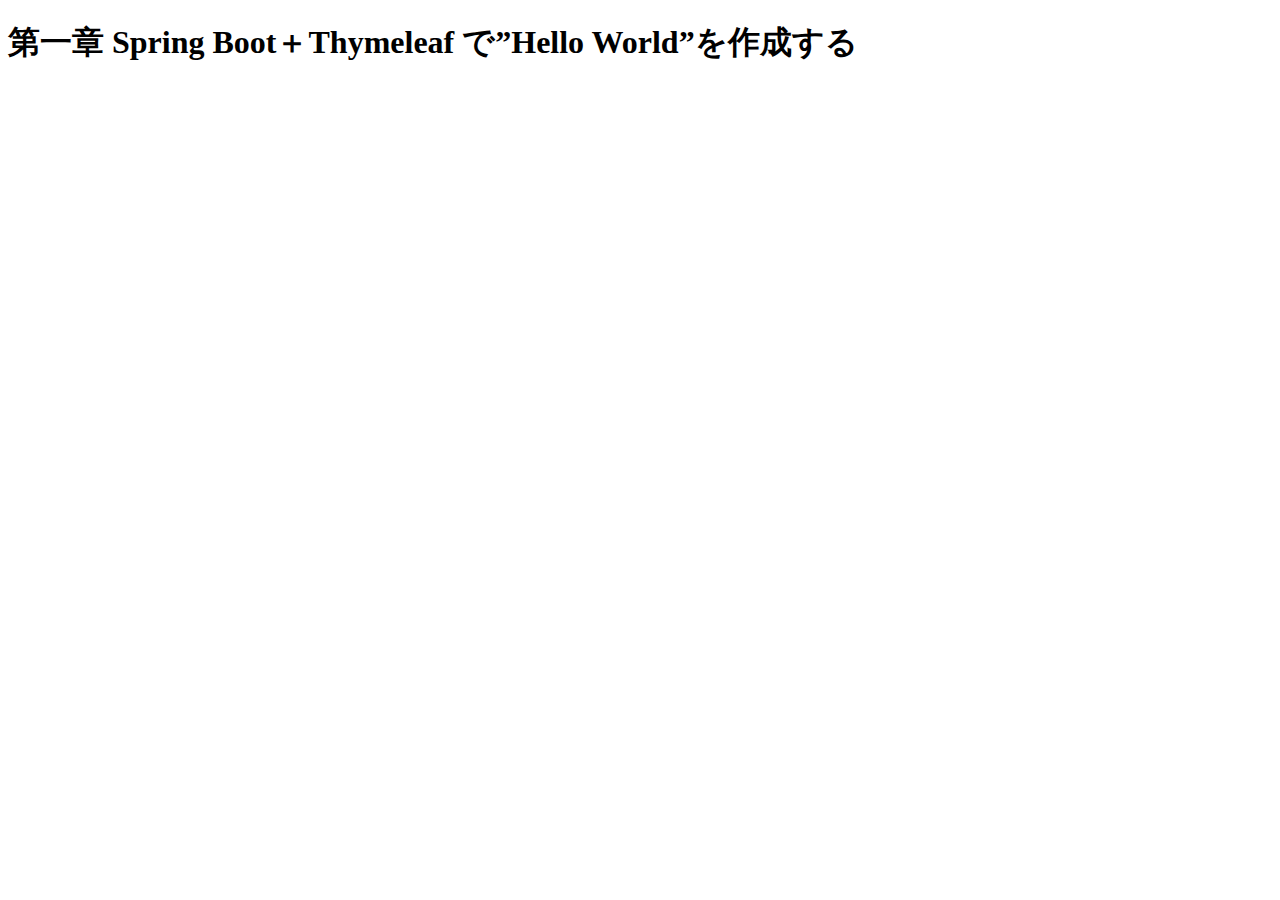
<file: src/main/resources/templates/index.html>
<!DOCTYPE html>
<html xmlns="http://www.w3.org/1999/xhtml"
	xmlns:th="http://www.thymeleaf.org">
<head>
<title>Hello</title>
<meta charset="utf-8" />
</head>
<body>
	<h1>第一章 Spring Boot＋Thymeleaf で”Hello World”を作成する</h1>
	<h2>
		<span th:text="${message}"></span>
	</h2>
</body>
</html>
</file>
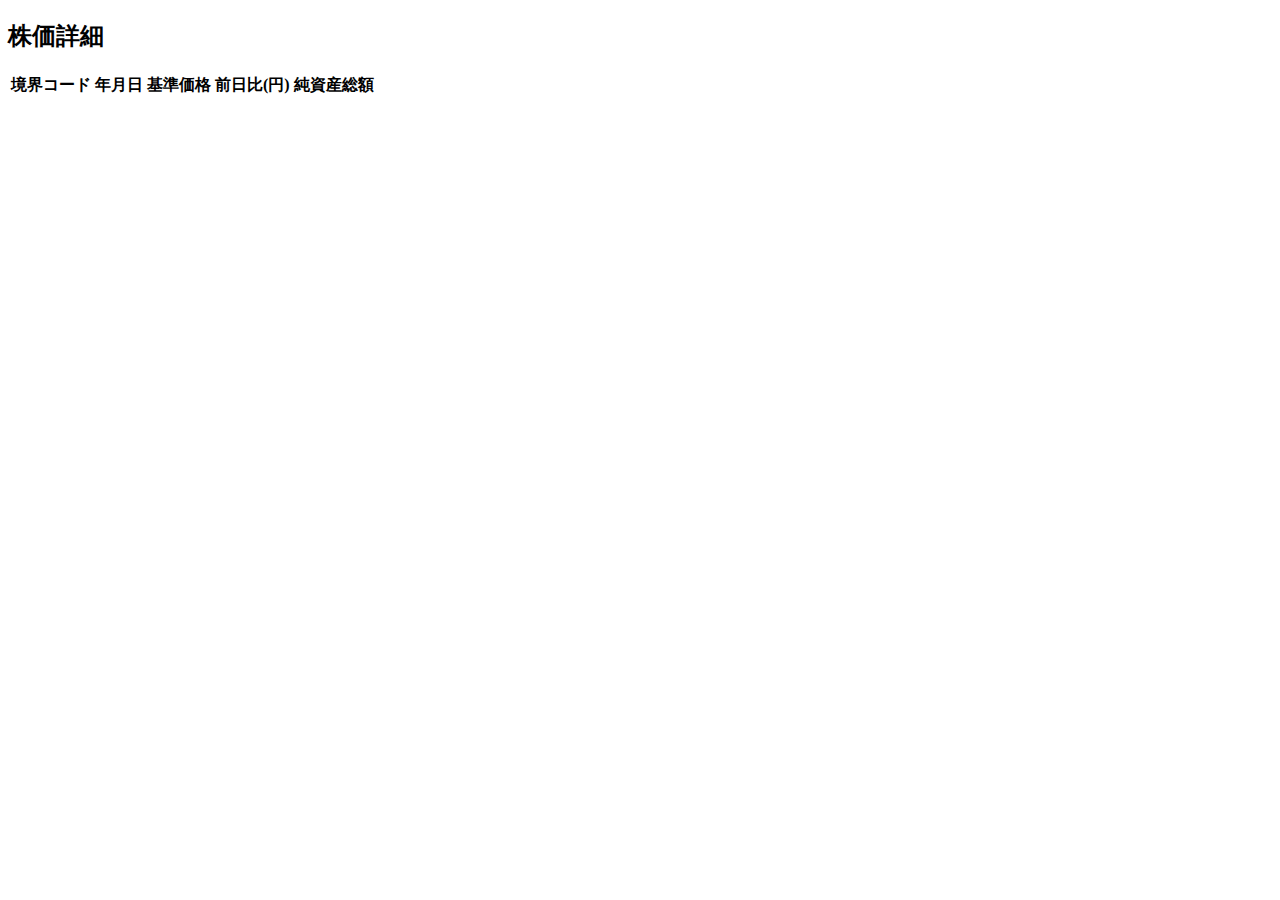
<file: src/main/resources/templates/stock_prices/search.html>
<!DOCTYPE html>
<html xmlns="http://www.w3.org/1999/xhtml"
	xmlns:th="http://www.thymeleaf.org">
<head
	th:replace="common/head :: head_fragment(title = '株価詳細', scripts = ~{::script}, links = ~{::link})"></head>
<body>
	<h2>株価詳細</h2>
	<table>
		<thead>
			<tr>
				<th>境界コード</th>
				<th>年月日</th>
				<th>基準価格</th>
				<th>前日比(円)</th>
				<th>純資産総額</th>
			</tr>
		</thead>
		<tbody>
			<tr th:each="stockPrice : ${stockPrices}" th:object="${stockPrice}">
				<td th:text="*{associationCode}"></td>
				<td class="center"
					th:text="${#dates.format(stockPrice.recordDate, 'yyyy/MM/dd')}"></td>
				<td class="center" th:text="*{basePrice}"></td>
				<td class="center" th:text="*{diffPrice}"></td>
				<td class="center" th:text="*{assetValue}"></td>
			</tr>
		</tbody>
	</table>
</body>
</html>
</file>
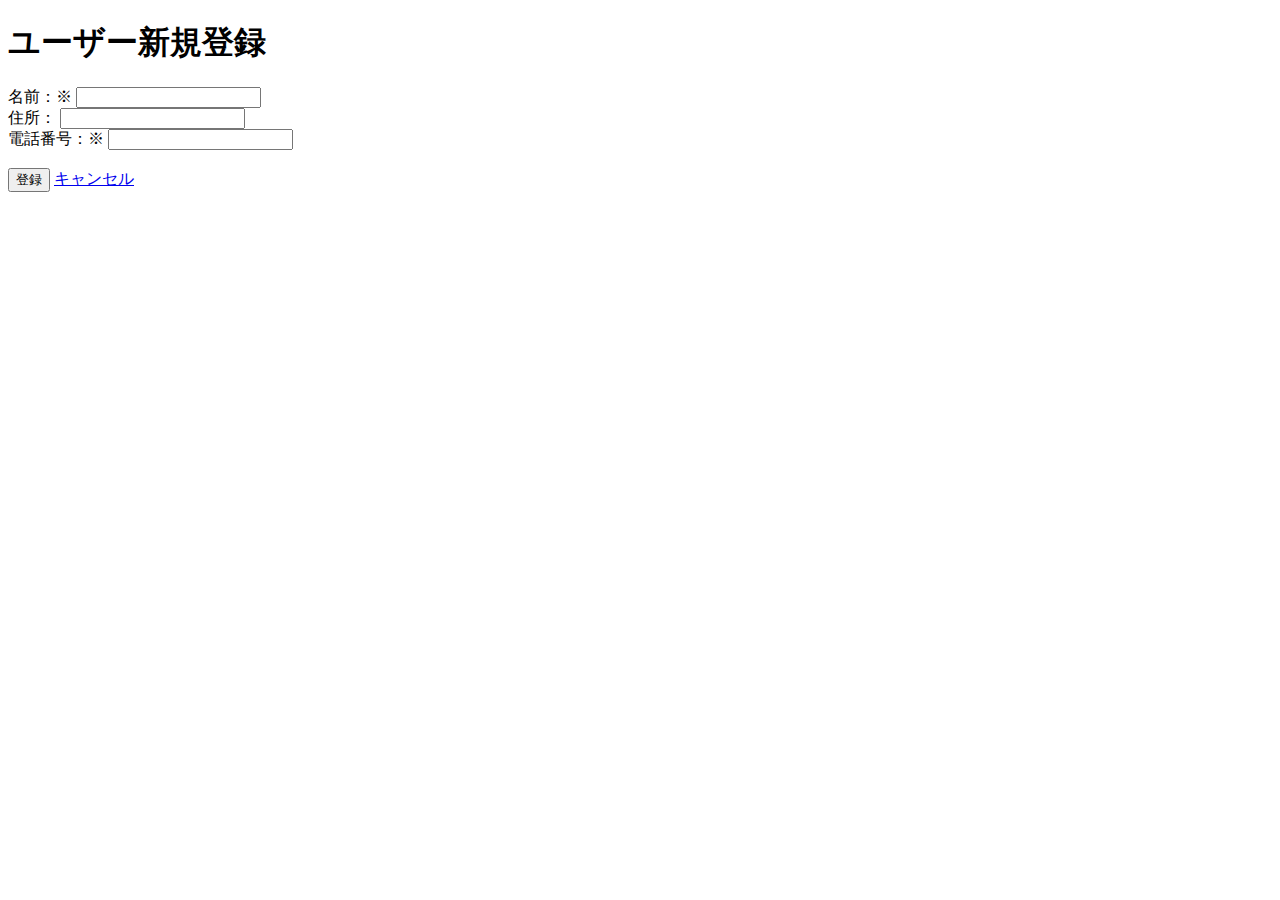
<file: src/main/resources/templates/user/add.html>
<!DOCTYPE html>
<html xmlns="http://www.w3.org/1999/xhtml"
	xmlns:th="http://www.thymeleaf.org">
<head
	th:replace="common/head :: head_fragment(title = 'ユーザー新規登録', scripts = ~{::script}, links = ~{::link})"></head>
<body>
	<div class="container">
		<div th:if="${validationError}" th:each="error : ${validationError}">
			<label class="text-danger" th:text="${error}"></label>
		</div>
		<h1>ユーザー新規登録</h1>
		<form th:action="@{/user/create}" th:object="${userAddRequest}"
			th:method="post">
			<div class="form-group">
				<label>名前：<span class="text-danger">※</span></label> <input
					type="text" th:field="*{name}" class="form-control">
			</div>
			<div class="form-group">
				<label>住所：</label> <input type="text" th:field="*{address}"
					class="form-control">
			</div>
			<div class="form-group">
				<label>電話番号：<span class="text-danger">※</span></label> <input
					type="text" th:field="*{phone}" class="form-control">
			</div>
			<br />
			<div class="text-center">
				<input type="submit" value="登録" class="btn btn-primary"> <a
					href="/user/list" class="btn btn-secondary">キャンセル</a>
			</div>
		</form>
	</div>
</body>
</html>
</file>
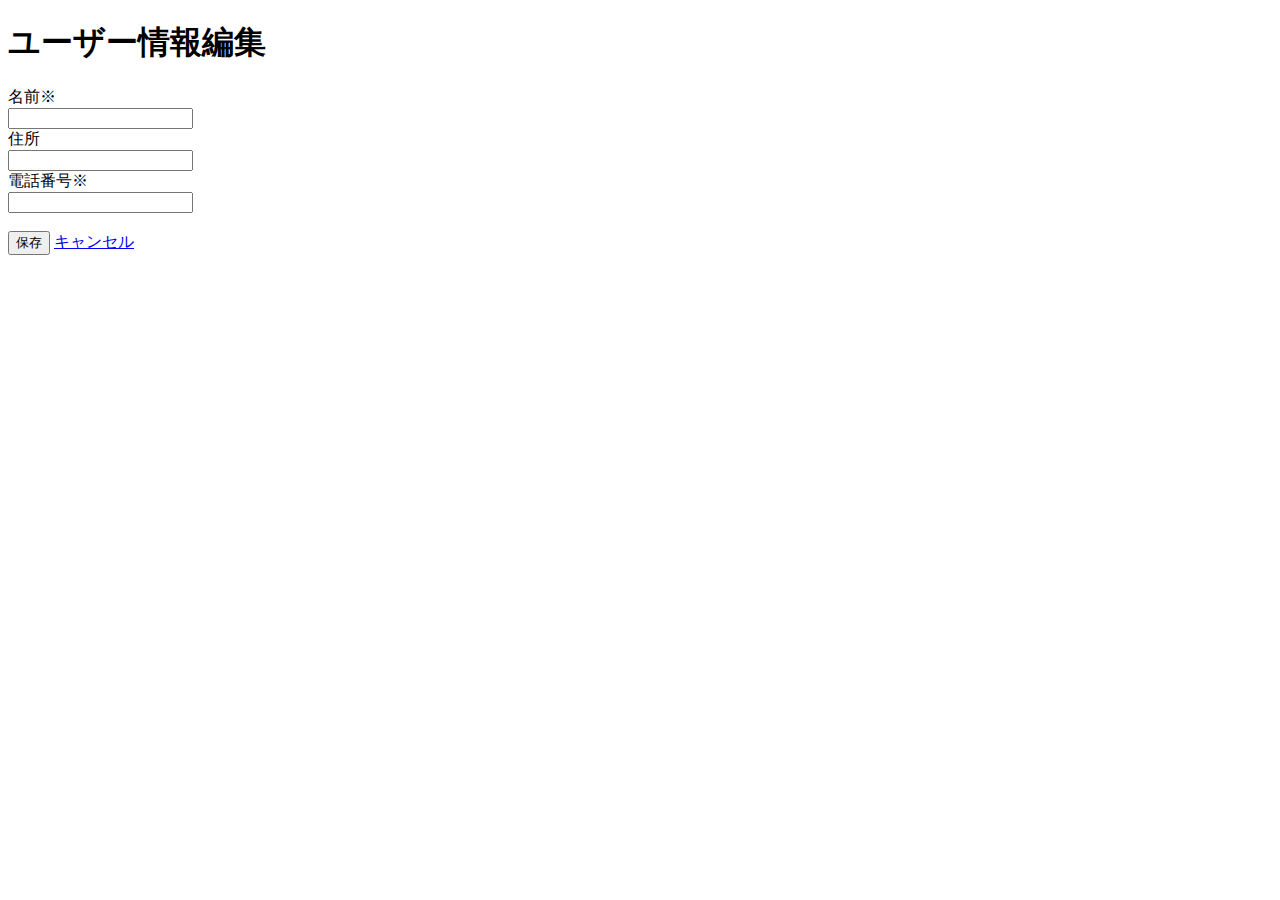
<file: src/main/resources/templates/user/edit.html>
<!DOCTYPE html>
<html xmlns="http://www.w3.org/1999/xhtml"
	xmlns:th="http://www.thymeleaf.org">
<head
	th:replace="common/head :: head_fragment(title = 'ユーザー情報編集', scripts = ~{::script}, links = ~{::link})"></head>
<body>
	<div class="container">
		<div th:if="${validationError}" th:each="error : ${validationError}">
			<label class="text-danger" th:text="${error}"></label>
		</div>
		<h1>ユーザー情報編集</h1>
		<form th:action="@{/user/update}" th:object="${userUpdateRequest}"
			th:method="post">
			<input type="hidden" th:field="*{id}" />
			<div>
				<div class="row mx-md-n5">
					<div class="col-2 pt-3 border bg-light">
						名前<span class="text-danger">※</span>
					</div>
					<div class="col py-2 border">
						<input type="text" class="form-control" th:field="*{name}">
					</div>
				</div>
				<div class="row mx-md-n5">
					<div class="col-2 pt-3 border bg-light">住所</div>
					<div class="col py-2 border">
						<input type="text" class="form-control" th:field="*{address}">
					</div>
				</div>
				<div class="row mx-md-n5">
					<div class="col-2 pt-3 border bg-light">
						電話番号<span class="text-danger">※</span>
					</div>
					<div class="col py-2 border">
						<input type="text" class="form-control" th:field="*{phone}">
					</div>
				</div>
			</div>
			<br />
			<div class="text-center">
				<input type="submit" class="btn btn-primary" value="保存"> <a
					href="/user/list" class="btn btn-secondary">キャンセル</a>
			</div>
		</form>
	</div>
</body>
</html>
</file>
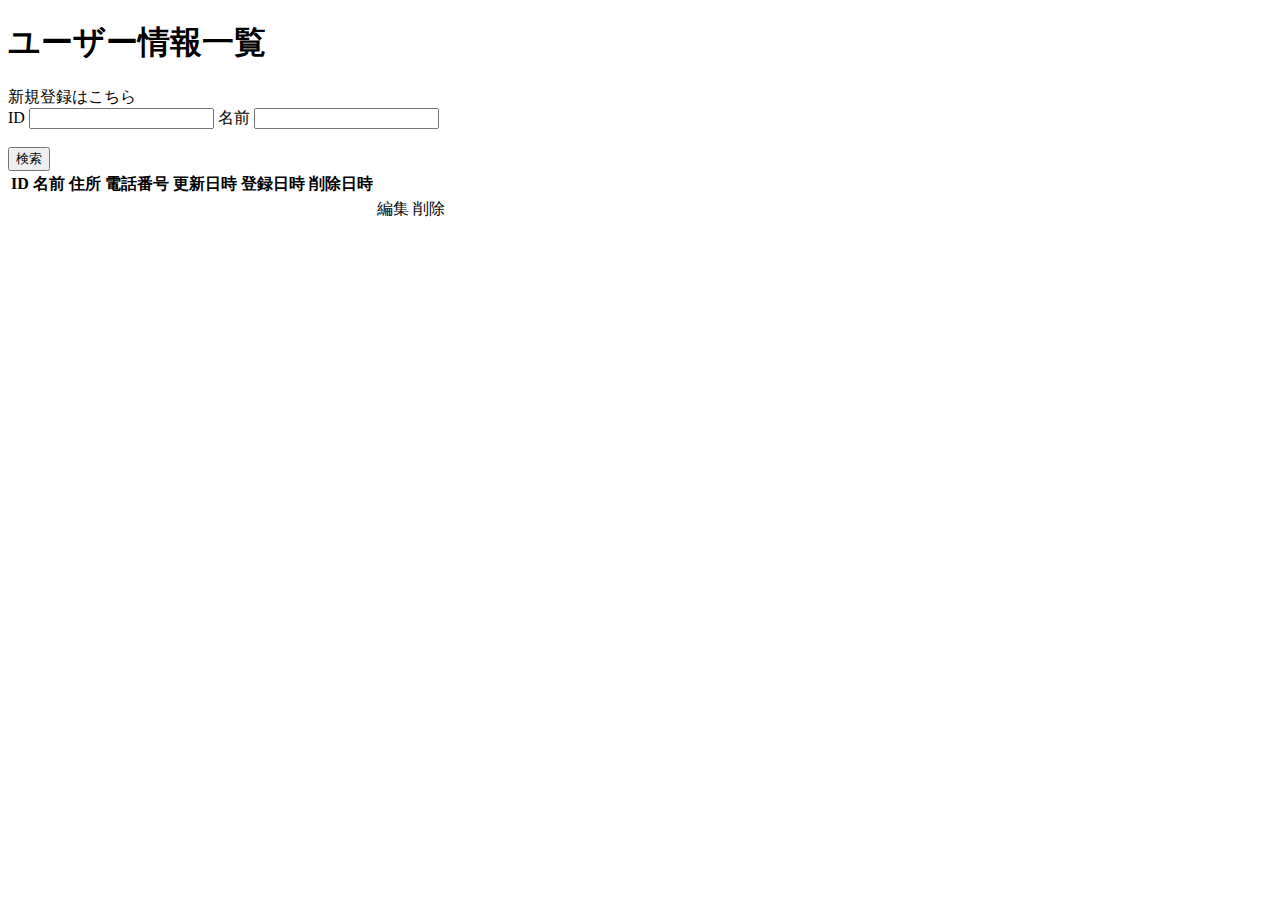
<file: src/main/resources/templates/user/search.html>
<!DOCTYPE html>
<html xmlns="http://www.w3.org/1999/xhtml"
	xmlns:th="http://www.thymeleaf.org">
<head
	th:replace="common/head :: head_fragment(title = 'ユーザー情報一覧', scripts = ~{::script}, links = ~{::link})"></head>
<body>
	<div class="container">
		<h1>ユーザー情報一覧</h1>
		<div class="float-end">
			<a th:href="@{/user/add}" class="btn btn-primary">新規登録はこちら</a>
		</div>
		<form th:action="@{/user/search}" th:object="${userSearchRequest}"
			th:method="post">
			<div class="form-group">
				<label for="id">ID</label> <input type="text"
					class="w-25 form-control" th:field="*{id}"> <label
					for="name">名前</label> <input type="text" class="w-50 form-control"
					th:field="*{name}">
			</div>
			<br />
			<button type="submit" class="btn btn-primary">検索</button>
		</form>
		<div th:if="${userlist}">
			<table class="table table-striped">
				<thead>
					<tr>
						<th>ID</th>
						<th>名前</th>
						<th>住所</th>
						<th>電話番号</th>
						<th>更新日時</th>
						<th>登録日時</th>
						<th>削除日時</th>
						<th></th>
					</tr>
				</thead>
				<tbody>
					<tr th:each="user : ${userlist}" th:object="${user}"
						class="align-middle">
						<td th:text="*{id}"></td>
						<td th:text="*{name}"></td>
						<td th:text="*{address}"></td>
						<td th:text="*{phone}"></td>
						<td th:text="${#dates.format(user.updateDate, 'yyyy/MM/dd')}"></td>
						<td th:text="${#dates.format(user.createDate, 'yyyy/MM/dd')}"></td>
						<td th:text="${#dates.format(user.deleteDate, 'yyyy/MM/dd')}"></td>
						<td><a th:href="@{/user/{id}/edit(id=*{id})}"
							class="btn btn-primary">編集</a> <a
							th:href="@{/user/{id}/delete(id=*{id})}"
							class="btn btn-secondary">削除</a></td>
					</tr>
				</tbody>
			</table>
		</div>
	</div>
</body>
</html>
</file>
